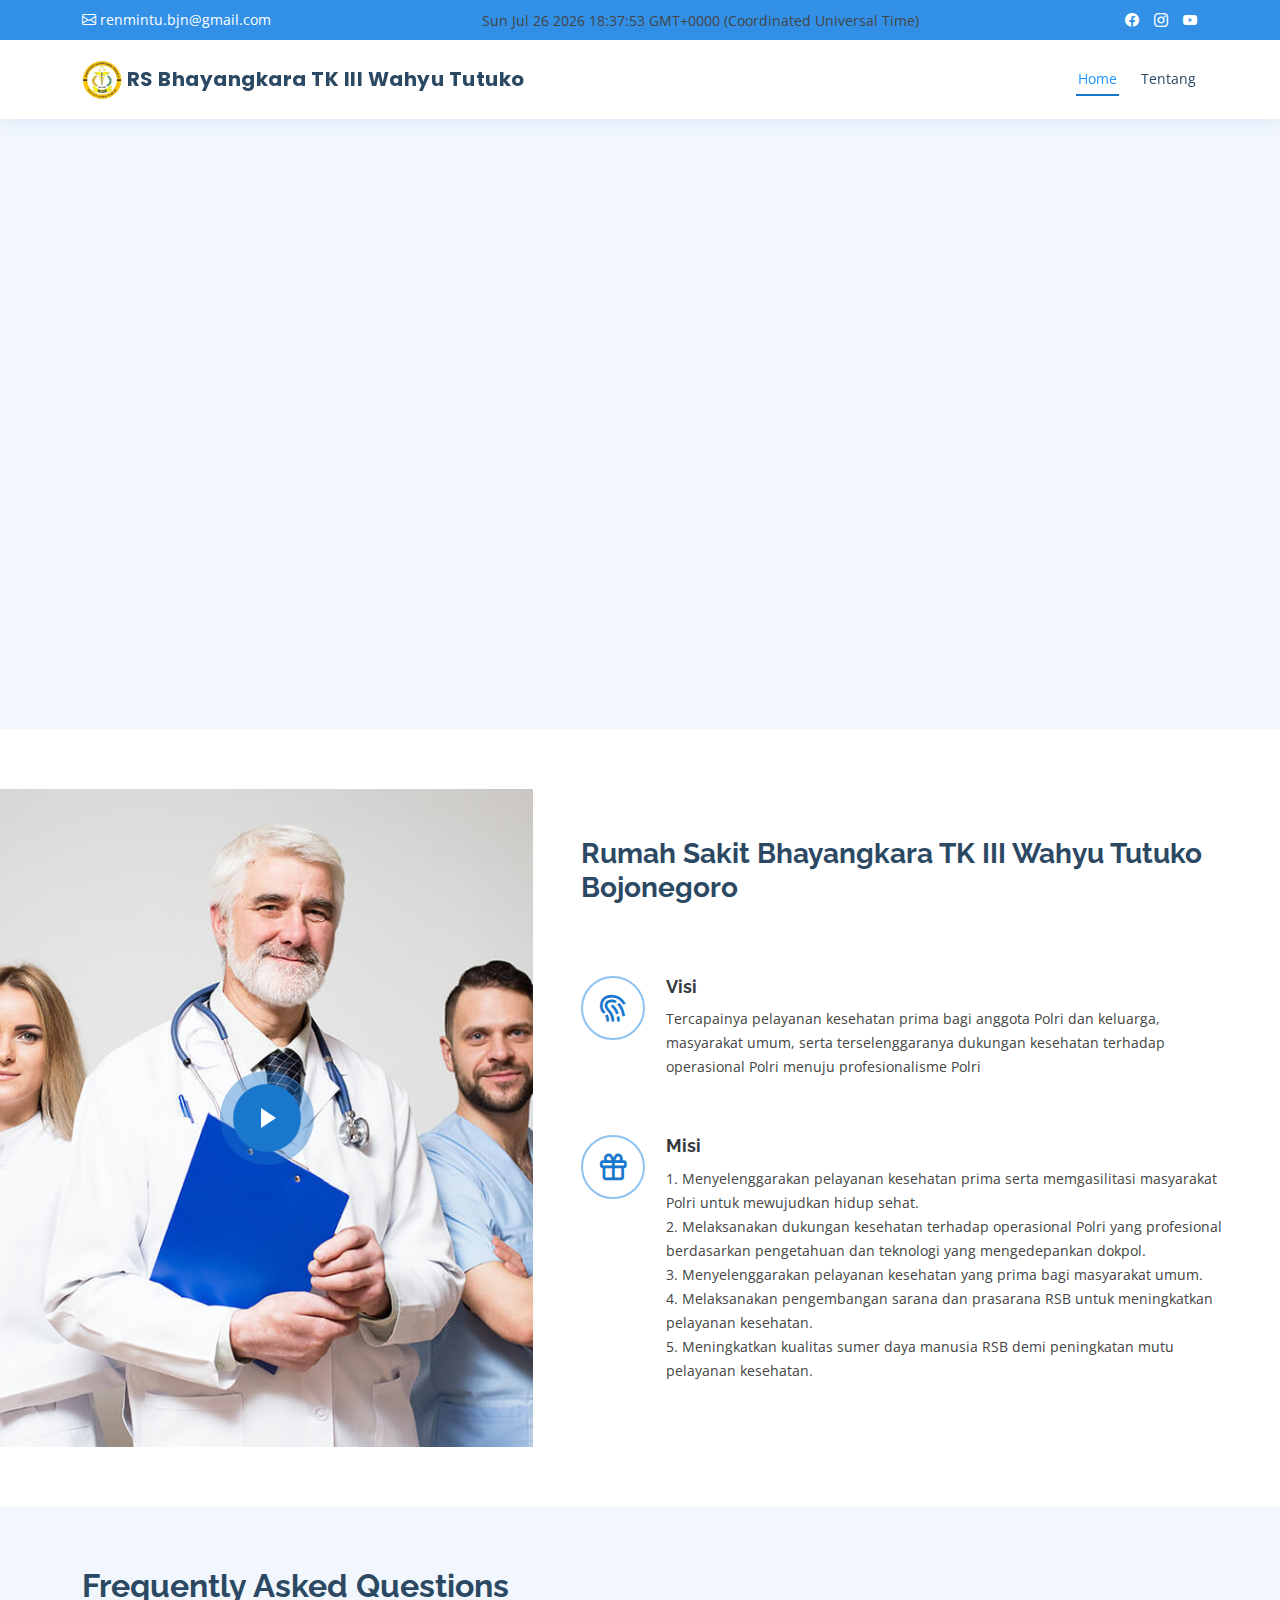
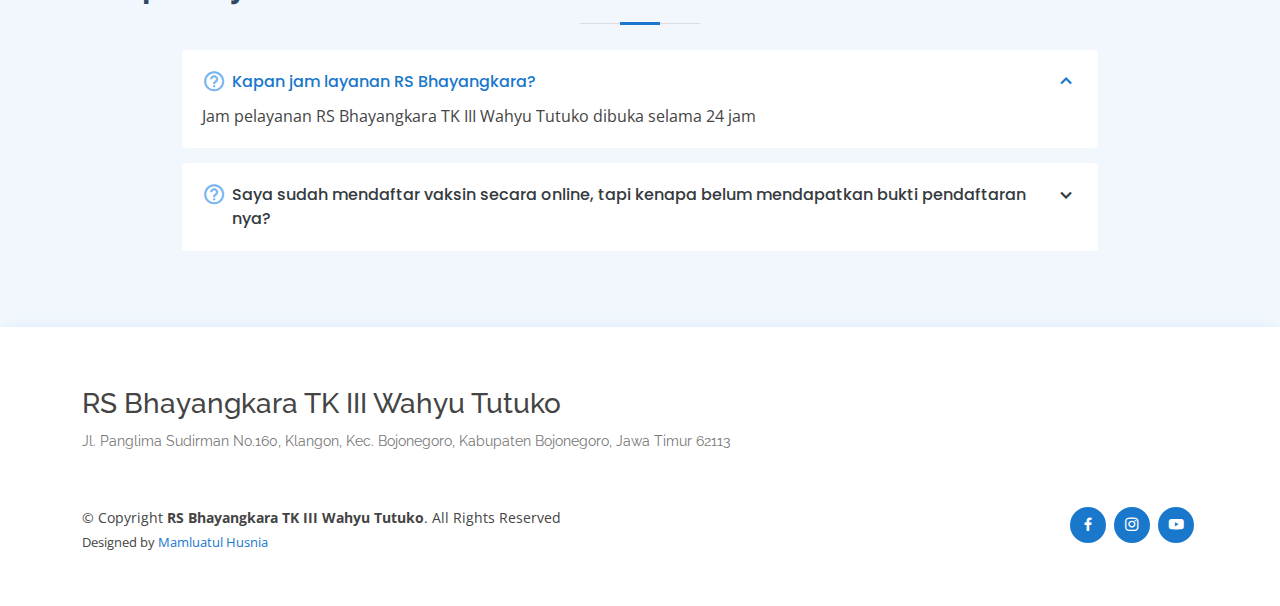
<file: index.html>
<!DOCTYPE html>
<html lang="en">

<head>
  <meta charset="utf-8">
  <meta content="width=device-width, initial-scale=1.0" name="viewport">

  <title>RS Bhayangkara TK III Wahyu Tutuko</title>
  <meta content="" name="description">
  <meta content="" name="keywords">

  <!-- Favicons -->
  <link href="assets/img/LOGO RSBWT 1.png" rel="icon">
  <link href="assets/img/logo.png" rel="apple-touch-icon">

  <!-- Google Fonts -->
  <link href="https://fonts.googleapis.com/css?family=Open+Sans:300,300i,400,400i,600,600i,700,700i|Raleway:300,300i,400,400i,500,500i,600,600i,700,700i|Poppins:300,300i,400,400i,500,500i,600,600i,700,700i" rel="stylesheet">

  <!-- Vendor CSS Files -->
  <link href="assets/vendor/animate.css/animate.min.css" rel="stylesheet">
  <link href="assets/vendor/bootstrap/css/bootstrap.min.css" rel="stylesheet">
  <link href="assets/vendor/bootstrap-icons/bootstrap-icons.css" rel="stylesheet">
  <link href="assets/vendor/boxicons/css/boxicons.min.css" rel="stylesheet">
  <link href="assets/vendor/fontawesome-free/css/all.min.css" rel="stylesheet">
  <link href="assets/vendor/glightbox/css/glightbox.min.css" rel="stylesheet">
  <link href="assets/vendor/remixicon/remixicon.css" rel="stylesheet">
  <link href="assets/vendor/swiper/swiper-bundle.min.css" rel="stylesheet">

  <!-- Template Main CSS File -->
  <link href="assets/css/style.css" rel="stylesheet">

  <!-- =======================================================
  * Template Name: RSBWT - v4.3.0
  * Template URL: https://bootstrapmade.com/medilab-free-medical-bootstrap-theme/
  * Author: BootstrapMade.com
  * License: https://bootstrapmade.com/license/
  ======================================================== -->
</head>

<body>

  <!-- ======= Top Bar ======= -->
  <div id="topbar" class="d-flex align-items-center fixed-top">
    <div class="container d-flex justify-content-between">
      <div class="contact-info d-flex align-items-center">
        <i class="bi bi-envelope"></i> <a href="mailto:contact@example.com">renmintu.bjn@gmail.com</a>
        <i class="bi bi-meet"></i> 
		
      </div>
	   <div id="hasil"></div>
		<script>
			var waktu = new Date(); 
			document.getElementById("hasil").innerHTML = waktu;
		</script>
      <div class="d-none d-lg-flex social-links align-items-center">
        
        <a href="https://www.facebook.com/RS-Bhayangkara-wahyu-tutuko-bojonegoro-134712676701221/" class="facebook"><i class="bi bi-facebook"></i></a>
        <a href="https://www.instagram.com/rs.wahyu.tutuko.bjn/" class="instagram"><i class="bi bi-instagram"></i></a>
		<a href="https://www.youtube.com/channel/UCM9WZaAFQq9UI5VW8E8d0-Q" class="youtube"><i class="bi bi-youtube"></i></a>
        
      </div>
    </div>
  </div>

  <!-- ======= Header ======= -->
  <header id="header" class="fixed-top">
    <div class="container d-flex align-items-center">
      <h1 class="logo me-auto">
	  <a href="index.html" class="logo me-auto"><img src="assets/img/logo.png" alt="" class="img-fluid"></a>
	  <a href="index.html"> RS Bhayangkara TK III Wahyu Tutuko</a></h1>
	  
      <!-- Uncomment below if you prefer to use an image logo -->
      

      <nav id="navbar" class="navbar order-last order-lg-0">
        <ul>
          <li><a class="nav-link scrollto active" href="#hero">Home</a></li>
          <li><a class="nav-link scrollto" href="#about">Tentang</a></li>
          
          
        </ul>
        <i class="bi bi-list mobile-nav-toggle"></i>
      </nav><!-- .navbar -->

     

    </div>
  </header><!-- End Header -->

 

    
<!-- ======= Appointment Section ======= -->
<section id="appointment" class="appointment section-bg">
    <div class="container">

        <div class="section-title">
            <h2>PENDAFTARAN VAKSIN</h2>
           <iframe src="https://docs.google.com/forms/d/e/1FAIpQLSfDE_rC1CATGKq_4Edwwv0EHNsM5DgaduZ6dp2ZUhxkLP7fkw/viewform?embedded=true" width="350" height="520" frameborder="0" marginheight="0" marginwidth="0">Loading…</iframe>
        </div>
        

        
          
    </div>
</section><!-- End Appointment Section -->

    <!-- ======= About Section ======= -->
    <section id="about" class="about">
      <div class="container-fluid">

        <div class="row">
          <div class="col-xl-5 col-lg-6 video-box d-flex justify-content-center align-items-stretch position-relative">
            <a href="https://www.youtube.com/watch?v=DsOXvNqg05s" class="glightbox play-btn mb-4"></a>
          </div>

          <div class="col-xl-7 col-lg-6 icon-boxes d-flex flex-column align-items-stretch justify-content-center py-5 px-lg-5">
            <h3>Rumah Sakit Bhayangkara TK III Wahyu Tutuko Bojonegoro</h3>
            <p></p>

            <div class="icon-box">
              <div class="icon"><i class="bx bx-fingerprint"></i></div>
              <h4 class="title"><a href="">Visi</a></h4>
              <p class="description">Tercapainya pelayanan kesehatan prima bagi anggota Polri dan keluarga, masyarakat umum, serta terselenggaranya dukungan kesehatan terhadap operasional Polri menuju profesionalisme Polri</p>
            </div>

            <div class="icon-box">
              <div class="icon"><i class="bx bx-gift"></i></div>
              <h4 class="title"><a href="">Misi</a></h4>
              <p class="description"> 1. Menyelenggarakan pelayanan kesehatan prima serta memgasilitasi masyarakat Polri untuk mewujudkan hidup sehat. <br>
			  2. Melaksanakan dukungan kesehatan terhadap operasional Polri yang profesional berdasarkan pengetahuan dan teknologi yang mengedepankan dokpol. <br>
			  3. Menyelenggarakan pelayanan kesehatan yang prima bagi masyarakat umum. <br>
			  4. Melaksanakan pengembangan sarana dan prasarana RSB untuk meningkatkan pelayanan kesehatan. <br>
			  5. Meningkatkan kualitas sumer daya manusia RSB demi peningkatan mutu pelayanan kesehatan.</p>
            </div>

           <!-- <div class="icon-box">
              <div class="icon"><i class="bx bx-atom"></i></div>
              <h4 class="title"><a href="">Dine Pad</a></h4>
              <p class="description">Explicabo est voluptatum asperiores consequatur magnam. Et veritatis odit. Sunt aut deserunt minus aut eligendi omnis</p>
            </div>-->

          </div>
        </div>

      </div>
    </section><!-- End About Section -->

 
    <!-- ======= Frequently Asked Questions Section ======= -->
    <section id="faq" class="faq section-bg">
      <div class="container">

        <div class="section-title">
          <h2>Frequently Asked Questions</h2>
          <p> </p>
        </div>

        <div class="faq-list">
          <ul>
            <li data-aos="fade-up">
              <i class="bx bx-help-circle icon-help"></i> <a data-bs-toggle="collapse" class="collapse" data-bs-target="#faq-list-1">Kapan jam layanan RS Bhayangkara? <i class="bx bx-chevron-down icon-show"></i><i class="bx bx-chevron-up icon-close"></i></a>
              <div id="faq-list-1" class="collapse show" data-bs-parent=".faq-list">
                <p>
                  Jam pelayanan RS Bhayangkara TK III Wahyu Tutuko dibuka selama 24 jam
                </p>
              </div>
            </li>

           
            </li>
			<li data-aos="fade-up" data-aos-delay="100">
              <i class="bx bx-help-circle icon-help"></i> <a data-bs-toggle="collapse" data-bs-target="#faq-list-2" class="collapsed">Saya sudah mendaftar vaksin secara online, tapi kenapa belum mendapatkan bukti pendaftaran nya?<i class="bx bx-chevron-down icon-show"></i><i class="bx bx-chevron-up icon-close"></i></a>
              <div id="faq-list-2" class="collapse" data-bs-parent=".faq-list">
                <p>
                  Untuk Bukti Pendaftaran akan di kirimkan dalam 1x24 jam, jadi harap bersabar :)
                </p>
              </div>
            </li>


      </div>
    </section><!-- End Contact Section -->

  </main><!-- End #main -->

  <!-- ======= Footer ======= -->
  <footer id="footer">

    <div class="footer-top">
      <div class="container">
        <div class="row">

          <div class="col-lg-8 col-md-6 footer-contact">
            <h3>RS Bhayangkara TK III Wahyu Tutuko</h3>
            <p>
              Jl. Panglima Sudirman No.160, Klangon, Kec. Bojonegoro, Kabupaten Bojonegoro, Jawa Timur 62113 <br>
             
              
             <!-- <strong>Email:</strong> renmintu.bjn@gmail.com<br>-->
            </p>
          </div>
<!--
          <div class="col-lg-2 col-md-6 footer-links">
            <h4>Useful Links</h4>
            <ul>
              <li><i class="bx bx-chevron-right"></i> <a href="#">Home</a></li>
              <li><i class="bx bx-chevron-right"></i> <a href="#">About us</a></li>
              <li><i class="bx bx-chevron-right"></i> <a href="#">Services</a></li>
              <li><i class="bx bx-chevron-right"></i> <a href="#">Terms of service</a></li>
              <li><i class="bx bx-chevron-right"></i> <a href="#">Privacy policy</a></li>
            </ul>
          </div>

          <div class="col-lg-3 col-md-6 footer-links">
            <h4>Our Services</h4>
            <ul>
              <li><i class="bx bx-chevron-right"></i> <a href="#">Web Design</a></li>
              <li><i class="bx bx-chevron-right"></i> <a href="#">Web Development</a></li>
              <li><i class="bx bx-chevron-right"></i> <a href="#">Product Management</a></li>
              <li><i class="bx bx-chevron-right"></i> <a href="#">Marketing</a></li>
              <li><i class="bx bx-chevron-right"></i> <a href="#">Graphic Design</a></li>
            </ul>
          </div>

          <div class="col-lg-4 col-md-6 footer-newsletter">
            <h4>Join Our Newsletter</h4>
            <p>Tamen quem nulla quae legam multos aute sint culpa legam noster magna</p>
            <form action="" method="post">
              <input type="email" name="email"><input type="submit" value="Subscribe">
            </form>
          </div>

        </div>-->
      </div>
    </div>

    <div class="container d-md-flex py-4">

      <div class="me-md-auto text-center text-md-start">
        <div class="copyright">
          &copy; Copyright <strong><span>RS Bhayangkara TK III Wahyu Tutuko</span></strong>. All Rights Reserved
        </div>
        <div class="credits">
          <!-- All the links in the footer should remain intact. -->
          <!-- You can delete the links only if you purchased the pro version. -->
          <!-- Licensing information: https://bootstrapmade.com/license/ -->
          <!-- Purchase the pro version with working PHP/AJAX contact form: https://bootstrapmade.com/medilab-free-medical-bootstrap-theme/ -->
          Designed by <a href="https://bootstrapmade.com/">Mamluatul Husnia</a>
        </div>
      </div>
      <div class="social-links text-center text-md-right pt-3 pt-md-0">
     
        
    
		<a href="https://www.facebook.com/RS-Bhayangkara-wahyu-tutuko-bojonegoro-134712676701221/" class="facebook"><i class="bx bxl-facebook"></i></a>
        <a href="https://www.instagram.com/rs.wahyu.tutuko.bjn/" class="instagram"><i class="bx bxl-instagram"></i></a>
		<a href="https://www.youtube.com/channel/UCM9WZaAFQq9UI5VW8E8d0-Q" class="youtube"><i class="bx bxl-youtube"></i></a>
      </div>
    </div>
  </footer><!-- End Footer -->

  <div id="preloader"></div>
  <a href="#" class="back-to-top d-flex align-items-center justify-content-center"><i class="bi bi-arrow-up-short"></i></a>

  <!-- Vendor JS Files -->
  <script src="assets/vendor/bootstrap/js/bootstrap.bundle.min.js"></script>
  <script src="assets/vendor/glightbox/js/glightbox.min.js"></script>
  <script src="assets/vendor/php-email-form/validate.js"></script>
  <script src="assets/vendor/purecounter/purecounter.js"></script>
  <script src="assets/vendor/swiper/swiper-bundle.min.js"></script>

  <!-- Template Main JS File -->
  <script src="assets/js/main.js"></script>
   

</body>

</html>
</file>
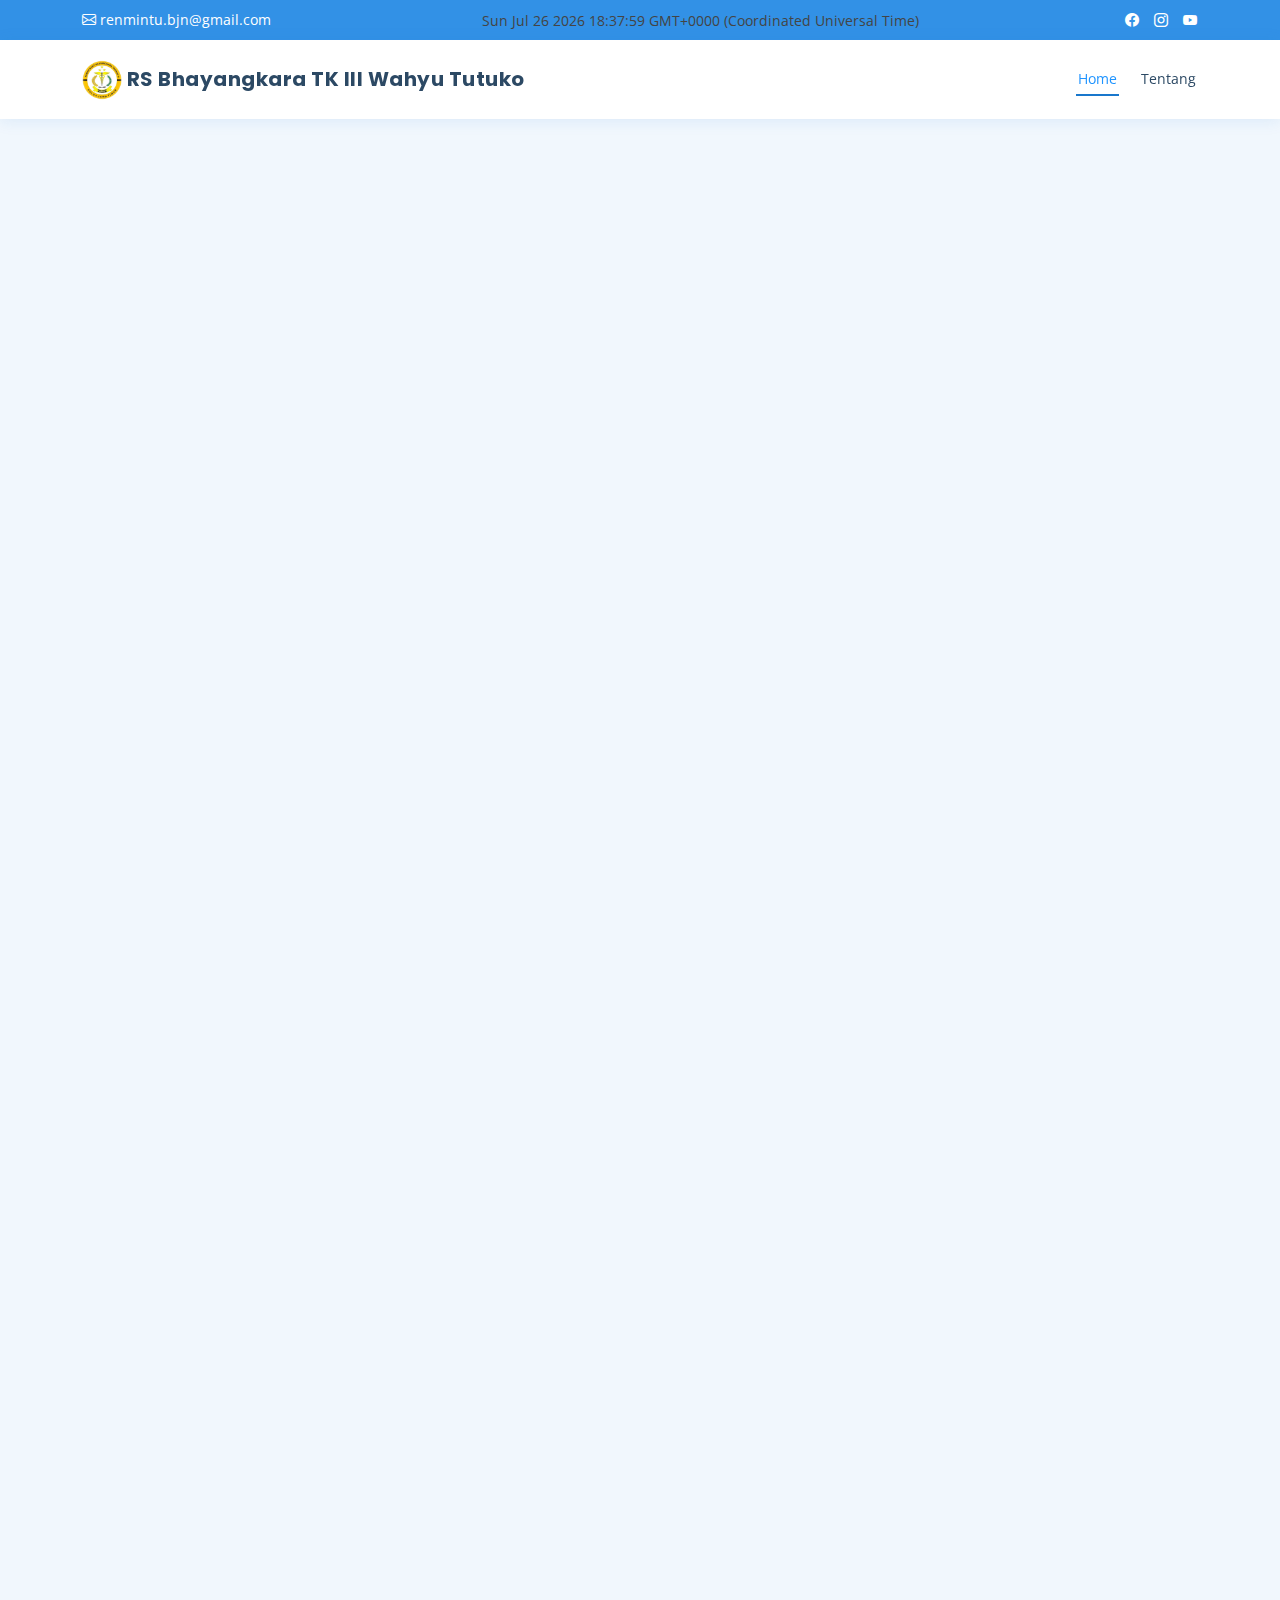
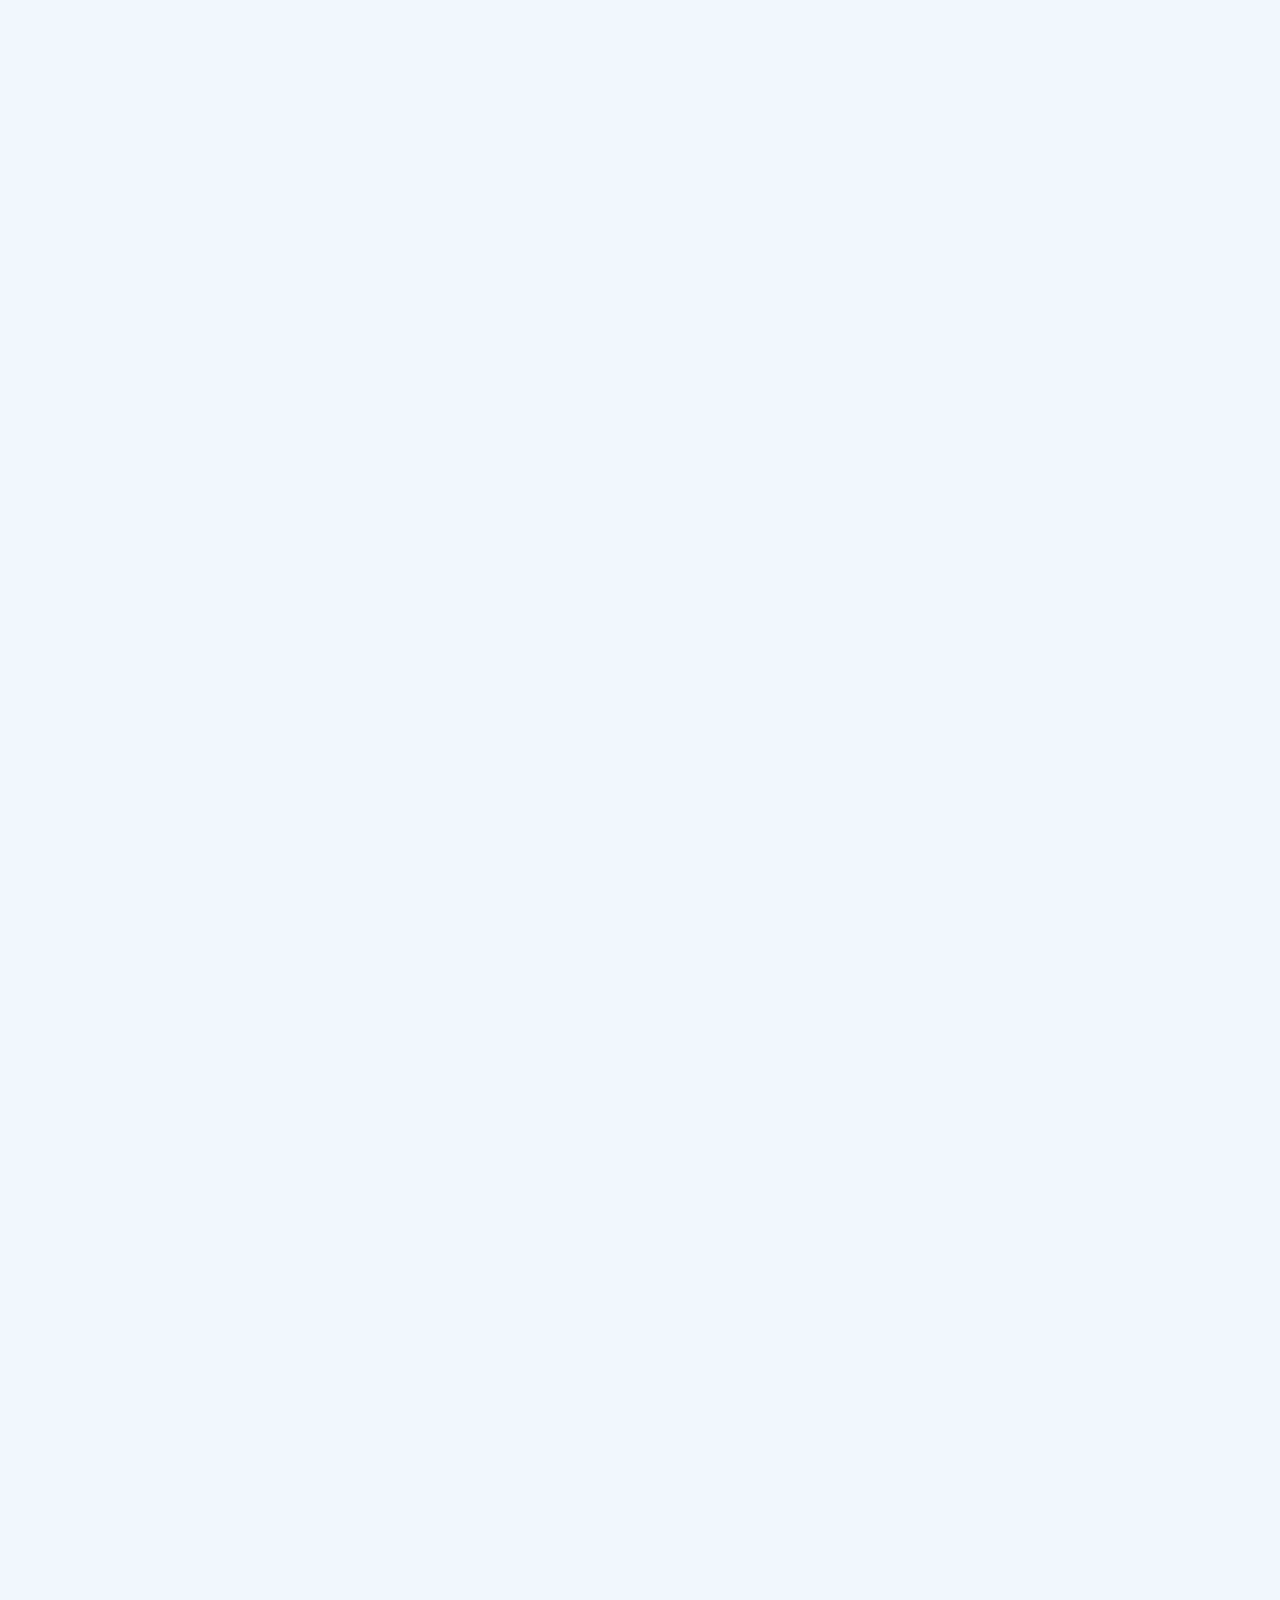
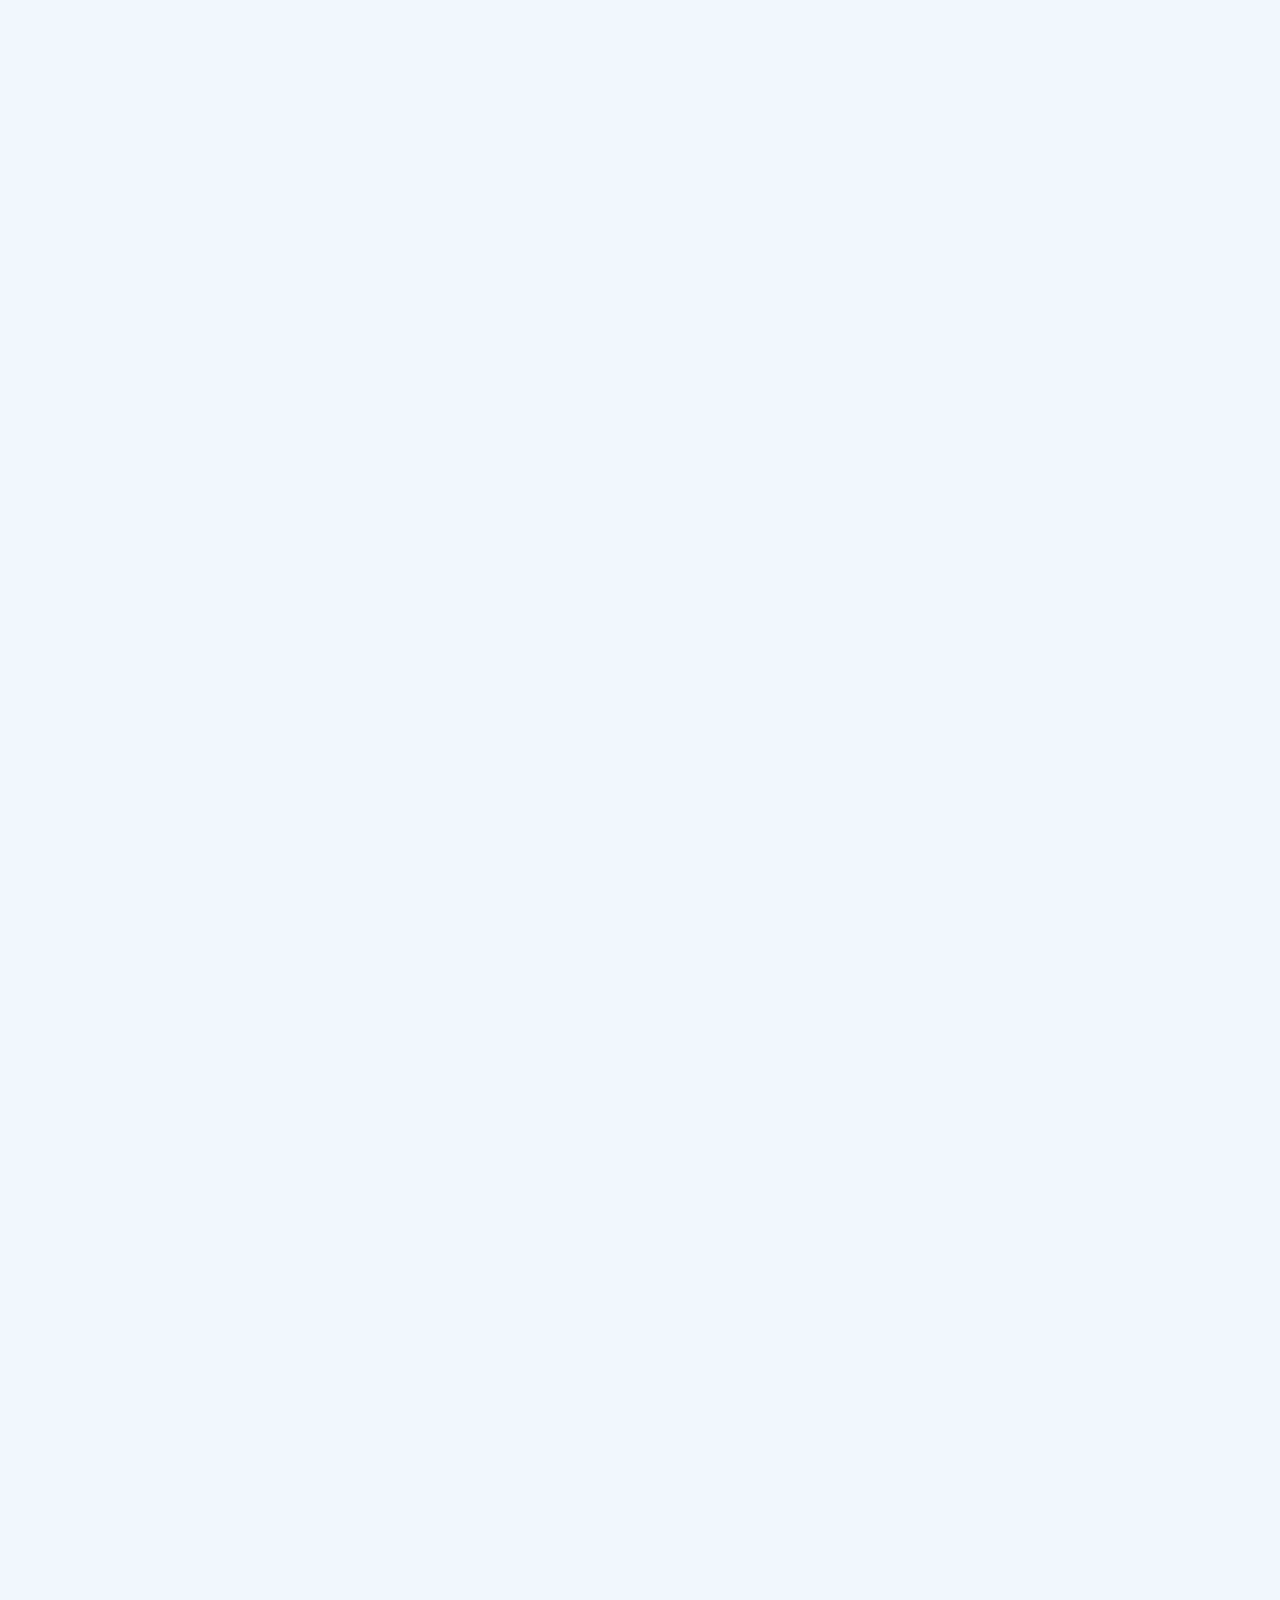
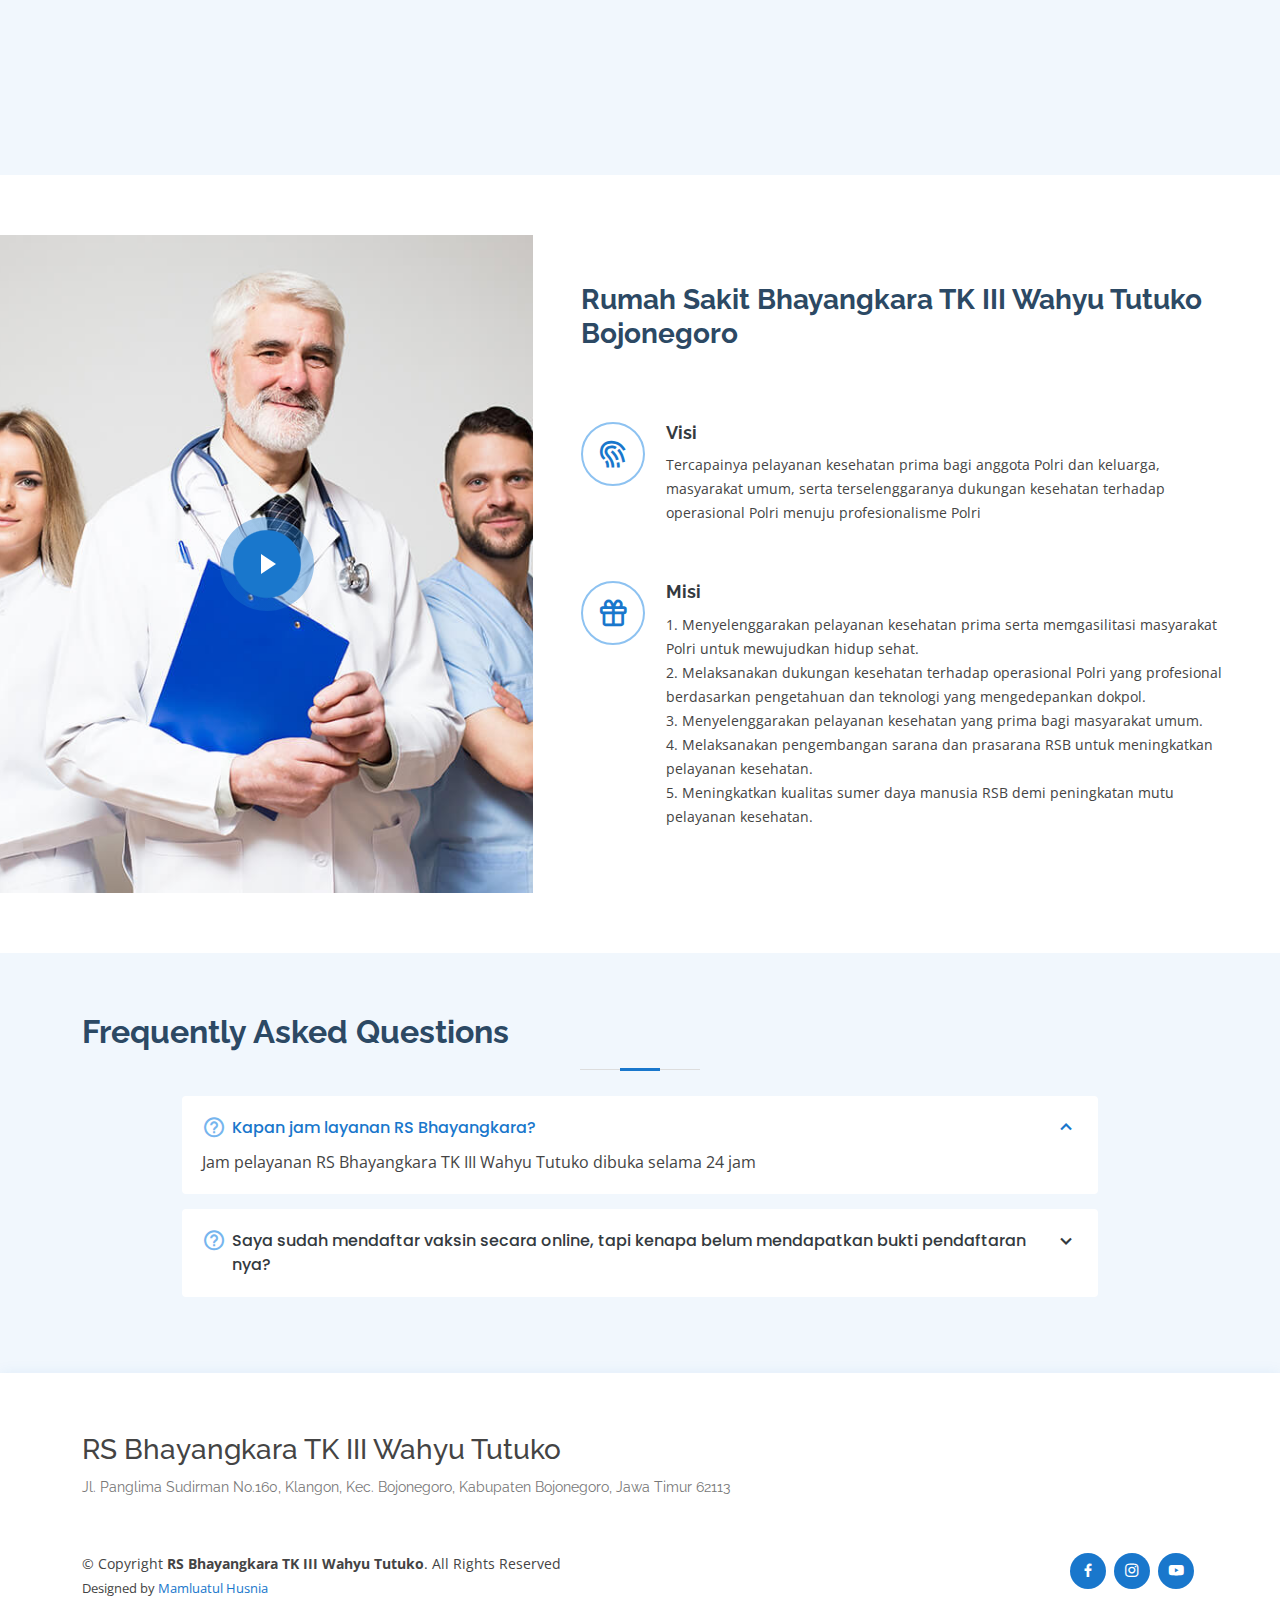
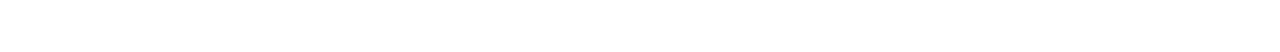
<file: index2.html>
<!DOCTYPE html>
<html lang="en">

<head>
  <meta charset="utf-8">
  <meta content="width=device-width, initial-scale=1.0" name="viewport">

  <title>RS Bhayangkara TK III Wahyu Tutuko</title>
  <meta content="" name="description">
  <meta content="" name="keywords">

  <!-- Favicons -->
  <link href="assets/img/LOGO RSBWT 1.png" rel="icon">
  <link href="assets/img/logo.png" rel="apple-touch-icon">

  <!-- Google Fonts -->
  <link href="https://fonts.googleapis.com/css?family=Open+Sans:300,300i,400,400i,600,600i,700,700i|Raleway:300,300i,400,400i,500,500i,600,600i,700,700i|Poppins:300,300i,400,400i,500,500i,600,600i,700,700i" rel="stylesheet">

  <!-- Vendor CSS Files -->
  <link href="assets/vendor/animate.css/animate.min.css" rel="stylesheet">
  <link href="assets/vendor/bootstrap/css/bootstrap.min.css" rel="stylesheet">
  <link href="assets/vendor/bootstrap-icons/bootstrap-icons.css" rel="stylesheet">
  <link href="assets/vendor/boxicons/css/boxicons.min.css" rel="stylesheet">
  <link href="assets/vendor/fontawesome-free/css/all.min.css" rel="stylesheet">
  <link href="assets/vendor/glightbox/css/glightbox.min.css" rel="stylesheet">
  <link href="assets/vendor/remixicon/remixicon.css" rel="stylesheet">
  <link href="assets/vendor/swiper/swiper-bundle.min.css" rel="stylesheet">

  <!-- Template Main CSS File -->
  <link href="assets/css/style.css" rel="stylesheet">

  <!-- =======================================================
  * Template Name: Medilab - v4.3.0
  * Template URL: https://bootstrapmade.com/medilab-free-medical-bootstrap-theme/
  * Author: BootstrapMade.com
  * License: https://bootstrapmade.com/license/
  ======================================================== -->
</head>

<body>

  <!-- ======= Top Bar ======= -->
  <div id="topbar" class="d-flex align-items-center fixed-top">
    <div class="container d-flex justify-content-between">
      <div class="contact-info d-flex align-items-center">
        <i class="bi bi-envelope"></i> <a href="mailto:contact@example.com">renmintu.bjn@gmail.com</a>
        <i class="bi bi-meet"></i> 
		
      </div>
	   <div id="hasil"></div>
		<script>
			var waktu = new Date(); 
			document.getElementById("hasil").innerHTML = waktu;
		</script>
      <div class="d-none d-lg-flex social-links align-items-center">
        
        <a href="https://www.facebook.com/RS-Bhayangkara-wahyu-tutuko-bojonegoro-134712676701221/" class="facebook"><i class="bi bi-facebook"></i></a>
        <a href="https://www.instagram.com/rs.wahyu.tutuko.bjn/" class="instagram"><i class="bi bi-instagram"></i></a>
		<a href="https://www.youtube.com/channel/UCM9WZaAFQq9UI5VW8E8d0-Q" class="youtube"><i class="bi bi-youtube"></i></a>
        
      </div>
    </div>
  </div>

  <!-- ======= Header ======= -->
  <header id="header" class="fixed-top">
    <div class="container d-flex align-items-center">
      <h1 class="logo me-auto">
	  <a href="index.html" class="logo me-auto"><img src="assets/img/logo.png" alt="" class="img-fluid"></a>
	  <a href="index.html"> RS Bhayangkara TK III Wahyu Tutuko</a></h1>
	  
      <!-- Uncomment below if you prefer to use an image logo -->
      

      <nav id="navbar" class="navbar order-last order-lg-0">
        <ul>
          <li><a class="nav-link scrollto active" href="#hero">Home</a></li>
          <li><a class="nav-link scrollto" href="#about">Tentang</a></li>
          
          
        </ul>
        <i class="bi bi-list mobile-nav-toggle"></i>
      </nav><!-- .navbar -->

     

    </div>
  </header><!-- End Header -->

  

    
<!-- ======= Appointment Section ======= -->
<section id="appointment" class="appointment section-bg">
    <div class="container">

        <div class="section-title">
            <h2>PENDAFTARAN VAKSIN</h2>
           
        </div>
        

        <iframe
           <iframe src="https://docs.google.com/forms/d/e/1FAIpQLSfDE_rC1CATGKq_4Edwwv0EHNsM5DgaduZ6dp2ZUhxkLP7fkw/viewform?embedded=true" width="640" height="4766" frameborder="0" marginheight="0" marginwidth="0">Loading…</iframe>
    </div>
</section><!-- End Appointment Section -->

    <!-- ======= About Section ======= -->
    <section id="about" class="about">
      <div class="container-fluid">

        <div class="row">
          <div class="col-xl-5 col-lg-6 video-box d-flex justify-content-center align-items-stretch position-relative">
            <a href="https://www.youtube.com/watch?v=DsOXvNqg05s" class="glightbox play-btn mb-4"></a>
          </div>

          <div class="col-xl-7 col-lg-6 icon-boxes d-flex flex-column align-items-stretch justify-content-center py-5 px-lg-5">
            <h3>Rumah Sakit Bhayangkara TK III Wahyu Tutuko Bojonegoro</h3>
            <p></p>

            <div class="icon-box">
              <div class="icon"><i class="bx bx-fingerprint"></i></div>
              <h4 class="title"><a href="">Visi</a></h4>
              <p class="description">Tercapainya pelayanan kesehatan prima bagi anggota Polri dan keluarga, masyarakat umum, serta terselenggaranya dukungan kesehatan terhadap operasional Polri menuju profesionalisme Polri</p>
            </div>

            <div class="icon-box">
              <div class="icon"><i class="bx bx-gift"></i></div>
              <h4 class="title"><a href="">Misi</a></h4>
              <p class="description"> 1. Menyelenggarakan pelayanan kesehatan prima serta memgasilitasi masyarakat Polri untuk mewujudkan hidup sehat. <br>
			  2. Melaksanakan dukungan kesehatan terhadap operasional Polri yang profesional berdasarkan pengetahuan dan teknologi yang mengedepankan dokpol. <br>
			  3. Menyelenggarakan pelayanan kesehatan yang prima bagi masyarakat umum. <br>
			  4. Melaksanakan pengembangan sarana dan prasarana RSB untuk meningkatkan pelayanan kesehatan. <br>
			  5. Meningkatkan kualitas sumer daya manusia RSB demi peningkatan mutu pelayanan kesehatan.</p>
            </div>

           <!-- <div class="icon-box">
              <div class="icon"><i class="bx bx-atom"></i></div>
              <h4 class="title"><a href="">Dine Pad</a></h4>
              <p class="description">Explicabo est voluptatum asperiores consequatur magnam. Et veritatis odit. Sunt aut deserunt minus aut eligendi omnis</p>
            </div>-->

          </div>
        </div>

      </div>
    </section><!-- End About Section -->

 
    <!-- ======= Frequently Asked Questions Section ======= -->
    <section id="faq" class="faq section-bg">
      <div class="container">

        <div class="section-title">
          <h2>Frequently Asked Questions</h2>
          <p> </p>
        </div>

        <div class="faq-list">
          <ul>
            <li data-aos="fade-up">
              <i class="bx bx-help-circle icon-help"></i> <a data-bs-toggle="collapse" class="collapse" data-bs-target="#faq-list-1">Kapan jam layanan RS Bhayangkara? <i class="bx bx-chevron-down icon-show"></i><i class="bx bx-chevron-up icon-close"></i></a>
              <div id="faq-list-1" class="collapse show" data-bs-parent=".faq-list">
                <p>
                  Jam pelayanan RS Bhayangkara TK III Wahyu Tutuko dibuka selama 24 jam
                </p>
              </div>
            </li>

           
            </li>
			<li data-aos="fade-up" data-aos-delay="100">
              <i class="bx bx-help-circle icon-help"></i> <a data-bs-toggle="collapse" data-bs-target="#faq-list-2" class="collapsed">Saya sudah mendaftar vaksin secara online, tapi kenapa belum mendapatkan bukti pendaftaran nya?<i class="bx bx-chevron-down icon-show"></i><i class="bx bx-chevron-up icon-close"></i></a>
              <div id="faq-list-2" class="collapse" data-bs-parent=".faq-list">
                <p>
                  Untuk Bukti Pendaftaran akan di kirimkan dalam 1x24 jam, jadi harap bersabar :)
                </p>
              </div>
            </li>


      </div>
    </section><!-- End Contact Section -->

  </main><!-- End #main -->

  <!-- ======= Footer ======= -->
  <footer id="footer">

    <div class="footer-top">
      <div class="container">
        <div class="row">

          <div class="col-lg-8 col-md-6 footer-contact">
            <h3>RS Bhayangkara TK III Wahyu Tutuko</h3>
            <p>
              Jl. Panglima Sudirman No.160, Klangon, Kec. Bojonegoro, Kabupaten Bojonegoro, Jawa Timur 62113 <br>
             
              
             <!-- <strong>Email:</strong> renmintu.bjn@gmail.com<br>-->
            </p>
          </div>
<!--
          <div class="col-lg-2 col-md-6 footer-links">
            <h4>Useful Links</h4>
            <ul>
              <li><i class="bx bx-chevron-right"></i> <a href="#">Home</a></li>
              <li><i class="bx bx-chevron-right"></i> <a href="#">About us</a></li>
              <li><i class="bx bx-chevron-right"></i> <a href="#">Services</a></li>
              <li><i class="bx bx-chevron-right"></i> <a href="#">Terms of service</a></li>
              <li><i class="bx bx-chevron-right"></i> <a href="#">Privacy policy</a></li>
            </ul>
          </div>

          <div class="col-lg-3 col-md-6 footer-links">
            <h4>Our Services</h4>
            <ul>
              <li><i class="bx bx-chevron-right"></i> <a href="#">Web Design</a></li>
              <li><i class="bx bx-chevron-right"></i> <a href="#">Web Development</a></li>
              <li><i class="bx bx-chevron-right"></i> <a href="#">Product Management</a></li>
              <li><i class="bx bx-chevron-right"></i> <a href="#">Marketing</a></li>
              <li><i class="bx bx-chevron-right"></i> <a href="#">Graphic Design</a></li>
            </ul>
          </div>

          <div class="col-lg-4 col-md-6 footer-newsletter">
            <h4>Join Our Newsletter</h4>
            <p>Tamen quem nulla quae legam multos aute sint culpa legam noster magna</p>
            <form action="" method="post">
              <input type="email" name="email"><input type="submit" value="Subscribe">
            </form>
          </div>

        </div>-->
      </div>
    </div>

    <div class="container d-md-flex py-4">

      <div class="me-md-auto text-center text-md-start">
        <div class="copyright">
          &copy; Copyright <strong><span>RS Bhayangkara TK III Wahyu Tutuko</span></strong>. All Rights Reserved
        </div>
        <div class="credits">
          <!-- All the links in the footer should remain intact. -->
          <!-- You can delete the links only if you purchased the pro version. -->
          <!-- Licensing information: https://bootstrapmade.com/license/ -->
          <!-- Purchase the pro version with working PHP/AJAX contact form: https://bootstrapmade.com/medilab-free-medical-bootstrap-theme/ -->
          Designed by <a href="https://bootstrapmade.com/">Mamluatul Husnia</a>
        </div>
      </div>
      <div class="social-links text-center text-md-right pt-3 pt-md-0">
     
        
    
		<a href="https://www.facebook.com/RS-Bhayangkara-wahyu-tutuko-bojonegoro-134712676701221/" class="facebook"><i class="bx bxl-facebook"></i></a>
        <a href="https://www.instagram.com/rs.wahyu.tutuko.bjn/" class="instagram"><i class="bx bxl-instagram"></i></a>
		<a href="https://www.youtube.com/channel/UCM9WZaAFQq9UI5VW8E8d0-Q" class="youtube"><i class="bx bxl-youtube"></i></a>
      </div>
    </div>
  </footer><!-- End Footer -->

  <div id="preloader"></div>
  <a href="#" class="back-to-top d-flex align-items-center justify-content-center"><i class="bi bi-arrow-up-short"></i></a>

  <!-- Vendor JS Files -->
  <script src="assets/vendor/bootstrap/js/bootstrap.bundle.min.js"></script>
  <script src="assets/vendor/glightbox/js/glightbox.min.js"></script>
  <script src="assets/vendor/php-email-form/validate.js"></script>
  <script src="assets/vendor/purecounter/purecounter.js"></script>
  <script src="assets/vendor/swiper/swiper-bundle.min.js"></script>

  <!-- Template Main JS File -->
  <script src="assets/js/main.js"></script>
   

</body>

</html>
</file>
<file: assets/css/style.css>
/**
* Template Name: RSBWT - v4.3.0
* Template URL: https://bootstrapmade.com/medilab-free-medical-bootstrap-theme/
* Author: BootstrapMade.com
* License: https://bootstrapmade.com/license/
*/

/*--------------------------------------------------------------
# General
--------------------------------------------------------------*/
body {
  font-family: "Open Sans", sans-serif;
  color: #444444;
}

a {
  color: #1977cc;
  text-decoration: none;
}

a:hover {
  color: #3291e6;
  text-decoration: none;
}

h1, h2, h3, h4, h5, h6 {
  font-family: "Raleway", sans-serif;
}

/*--------------------------------------------------------------
# Preloader
--------------------------------------------------------------*/
#preloader {
  position: fixed;
  top: 0;
  left: 0;
  right: 0;
  bottom: 0;
  z-index: 9999;
  overflow: hidden;
  background: #fff;
}

#preloader:before {
  content: "";
  position: fixed;
  top: calc(50% - 30px);
  left: calc(50% - 30px);
  border: 6px solid #1977cc;
  border-top-color: #d1e6f9;
  border-radius: 50%;
  width: 60px;
  height: 60px;
  -webkit-animation: animate-preloader 1s linear infinite;
  animation: animate-preloader 1s linear infinite;
}

@-webkit-keyframes animate-preloader {
  0% {
    transform: rotate(0deg);
  }
  100% {
    transform: rotate(360deg);
  }
}

@keyframes animate-preloader {
  0% {
    transform: rotate(0deg);
  }
  100% {
    transform: rotate(360deg);
  }
}

/*--------------------------------------------------------------
# Back to top button
--------------------------------------------------------------*/
.back-to-top {
  position: fixed;
  visibility: hidden;
  opacity: 0;
  right: 15px;
  bottom: 15px;
  z-index: 996;
  background: #1977cc;
  width: 40px;
  height: 40px;
  border-radius: 4px;
  transition: all 0.4s;
}

.back-to-top i {
  font-size: 28px;
  color: #000;
  line-height: 0;
}

.back-to-top:hover {
  background: #298ce5;
  color: #000;
}

.back-to-top.active {
  visibility: visible;
  opacity: 1;
}

.datepicker-dropdown {
  padding: 20px !important;
}

/*--------------------------------------------------------------
# Top Bar
--------------------------------------------------------------*/
#topbar {
  background: #3291e6;
  height: 40px;
  font-size: 14px;
  transition: all 0.5s;
  z-index: 996;
}

#topbar.topbar-scrolled {
  top: -40px;
}

#topbar .contact-info a {
  line-height: 1;
  color: #fff;
  transition: 0.3s;
}

#topbar .contact-info a:hover {
  color: #000;
}

#topbar .contact-info i {
  color: #fff;
  padding-right: 4px;
  margin-left: 15px;
  line-height: 0;
}

#topbar .contact-info i:first-child {
  margin-left: 0;
}

#topbar .social-links a {
  color: #fff;
  padding-left: 15px;
  display: inline-block;
  line-height: 1px;
  transition: 0.3s;
}

#topbar .social-links a:hover {
  color: #000;
}

#topbar .social-links a:first-child {
  border-left: 0;
}

/*--------------------------------------------------------------
# Header
--------------------------------------------------------------*/
#header {
  background: #fff;
  transition: all 0.5s;
  z-index: 997;
  padding: 15px 0;
  top: 40px;
  box-shadow: 0px 2px 15px rgba(25, 119, 204, 0.1);
}

#header.header-scrolled {
  top: 0;
}

#header .logo {
  font-size: 20px;
  margin: 0;
  padding: 0;
  line-height: 1;
  font-weight: 700;
  letter-spacing: 0.5px;
  font-family: "Poppins", sans-serif;
}

#header .logo a {
  color: #2c4964;
}

#header .logo img {
  max-height: 40px;
}

/**
* Appointment Button *
*/
.appointment-btn {
  margin-left: 25px;
  background: #1977cc;
  color: #fff;
  border-radius: 50px;
  padding: 8px 25px;
  white-space: nowrap;
  transition: 0.3s;
  font-size: 14px;
  display: inline-block;
}

.appointment-btn:hover {
  background: #06335c;
  color: #2c4964;
}

@media (max-width: 768px) {
  .appointment-btn {
    margin: 0 15px 0 0;
    padding: 6px 18px;
  }
}

/*--------------------------------------------------------------
# Navigation Menu
--------------------------------------------------------------*/
/**
* Desktop Navigation 
*/
.navbar {
  padding: 0;
}

.navbar ul {
  margin: 0;
  padding: 0;
  display: flex;
  list-style: none;
  align-items: center;
}

.navbar li {
  position: relative;
}

.navbar > ul > li {
  position: relative;
  white-space: nowrap;
  padding: 8px 0 8px 20px;
}

.navbar a, .navbar a:focus {
  display: flex;
  align-items: center;
  justify-content: space-between;
  font-size: 14px;
  color: #2c4964;
  white-space: nowrap;
  transition: 0.3s;
  border-bottom: 2px solid #fff;
  padding: 5px 2px;
}

.navbar a i, .navbar a:focus i {
  font-size: 12px;
  line-height: 0;
  margin-left: 5px;
}

.navbar a:hover, .navbar .active, .navbar .active:focus, .navbar li:hover > a {
  color: #1f94ff;
  border-color: #1977cc;
}

.navbar .dropdown ul {
  display: block;
  position: absolute;
  left: 20px;
  top: calc(100% + 30px);
  margin: 0;
  padding: 10px 0;
  z-index: 99;
  opacity: 0;
  visibility: hidden;
  background: #fff;
  box-shadow: 0px 0px 30px rgba(127, 137, 161, 0.25);
  transition: 0.3s;
}

.navbar .dropdown ul li {
  min-width: 200px;
}

.navbar .dropdown ul a {
  padding: 10px 20px;
  font-size: 14px;
  font-weight: 500;
  text-transform: none;
  color: #082744;
  border: none;
}

.navbar .dropdown ul a i {
  font-size: 12px;
}

.navbar .dropdown ul a:hover, .navbar .dropdown ul .active:hover, .navbar .dropdown ul li:hover > a {
  color: #1977cc;
}

.navbar .dropdown:hover > ul {
  opacity: 1;
  top: 100%;
  visibility: visible;
}

.navbar .dropdown .dropdown ul {
  top: 0;
  left: calc(100% - 30px);
  visibility: hidden;
}

.navbar .dropdown .dropdown:hover > ul {
  opacity: 1;
  top: 0;
  left: 100%;
  visibility: visible;
}

@media (max-width: 1366px) {
  .navbar .dropdown .dropdown ul {
    left: -90%;
  }
  .navbar .dropdown .dropdown:hover > ul {
    left: -100%;
  }
}

/**
* Mobile Navigation 
*/
.mobile-nav-toggle {
  color: #2c4964;
  font-size: 28px;
  cursor: pointer;
  display: none;
  line-height: 0;
  transition: 0.5s;
}

.mobile-nav-toggle.bi-x {
  color: #fff;
}

@media (max-width: 991px) {
  .mobile-nav-toggle {
    display: block;
  }
  .navbar ul {
    display: none;
  }
}

.navbar-mobile {
  position: fixed;
  overflow: hidden;
  top: 0;
  right: 0;
  left: 0;
  bottom: 0;
  background: rgba(28, 47, 65, 0.9);
  transition: 0.3s;
  z-index: 999;
}

.navbar-mobile .mobile-nav-toggle {
  position: absolute;
  top: 15px;
  right: 15px;
}

.navbar-mobile ul {
  display: block;
  position: absolute;
  top: 55px;
  right: 15px;
  bottom: 15px;
  left: 15px;
  padding: 10px 0;
  background-color: #fff;
  overflow-y: auto;
  transition: 0.3s;
}

.navbar-mobile > ul > li {
  padding: 0;
}

.navbar-mobile a {
  padding: 10px 20px;
  font-size: 15px;
  color: #2c4964;
  border: none;
}

.navbar-mobile a:hover, .navbar-mobile .active, .navbar-mobile li:hover > a {
  color: #1977cc;
}

.navbar-mobile .getstarted {
  margin: 15px;
}

.navbar-mobile .dropdown ul {
  position: static;
  display: none;
  margin: 10px 20px;
  padding: 10px 0;
  z-index: 99;
  opacity: 1;
  visibility: visible;
  background: #fff;
  box-shadow: 0px 0px 30px rgba(127, 137, 161, 0.25);
}

.navbar-mobile .dropdown ul li {
  min-width: 200px;
}

.navbar-mobile .dropdown ul a {
  padding: 10px 20px;
}

.navbar-mobile .dropdown ul a i {
  font-size: 12px;
}

.navbar-mobile .dropdown ul a:hover, .navbar-mobile .dropdown ul .active:hover, .navbar-mobile .dropdown ul li:hover > a {
  color: #1977cc;
}

.navbar-mobile .dropdown > .dropdown-active {
  display: block;
}

/*--------------------------------------------------------------
# Hero Section
--------------------------------------------------------------*/
#hero {
  width: 100%;
  height: 90vh;
  background: url("../img/hero-bg.jpg") top center;
  background-size: cover;
  margin-bottom: -200px;
}

#hero .container {
  position: relative;
}

#hero h1 {
  margin: 0;
  font-size: 48px;
  font-weight: 700;
  line-height: 56px;
  text-transform: uppercase;
  color: #fff;
}

#hero h2 {
  color: #fff;
  margin: 10px 0 0 0;
  font-size: 24px;
}

#hero .btn-get-started {
  font-family: "Raleway", sans-serif;
  text-transform: uppercase;
  font-weight: 500;
  font-size: 14px;
  letter-spacing: 1px;
  display: inline-block;
  padding: 12px 35px;
  margin-top: 30px;
  border-radius: 50px;
  transition: 0.5s;
  color: #fff;
  background: #1977cc;
}

#hero .btn-get-started:hover {
  background: #3291e6;
}

@media (min-width: 1024px) {
  #hero {
    background-attachment: fixed;
  }
}

@media (max-width: 992px) {
  #hero {
    margin-bottom: 0;
    height: 100vh;
  }
  #hero .container {
    padding-bottom: 33px;
  }
  #hero h1 {
    font-size: 28px;
    line-height: 36px;
  }
  #hero h2 {
    font-size: 18px;
    line-height: 24px;
    margin-bottom: 30px;
  }
}

@media (max-height: 600px) {
  #hero {
    height: 110vh;
  }
}

/*--------------------------------------------------------------
# Sections General
--------------------------------------------------------------*/
section {
  padding: 60px 0;
  overflow: hidden;
}

.section-bg {
  background-color: #f1f7fd;
}

.section-title {
  text-align:left;
  padding-bottom: 5px;
}

.section-title h2 {
  font-size: 32px;
  font-weight: bold;
  margin-bottom: 20px;
  padding-bottom: 20px;
  position: relative;
  color: #2c4964;
}

.section-title h2::before {
  content: '';
  position: absolute;
  display: block;
  width: 120px;
  height: 1px;
  background: #ddd;
  bottom: 1px;
  left: calc(50% - 60px);
}

.section-title h2::after {
  content: '';
  position: absolute;
  display: block;
  width: 40px;
  height: 3px;
  background: #1977cc;
  bottom: 0;
  left: calc(50% - 20px);
}

.section-title p {
  margin-bottom: 0;
}

/*--------------------------------------------------------------
# Breadcrumbs
--------------------------------------------------------------*/
.breadcrumbs {
  padding: 20px 0;
  background-color: #f1f7fd;
  min-height: 40px;
  margin-top: 120px;
}

@media (max-width: 992px) {
  .breadcrumbs {
    margin-top: 63px;
  }
}

.breadcrumbs h2 {
  font-size: 24px;
  font-weight: 300;
  margin: 0;
}

@media (max-width: 992px) {
  .breadcrumbs h2 {
    margin: 0 0 10px 0;
  }
}

.breadcrumbs ol {
  display: flex;
  flex-wrap: wrap;
  list-style: none;
  padding: 0;
  margin: 0;
  font-size: 14px;
}

.breadcrumbs ol li + li {
  padding-left: 10px;
}

.breadcrumbs ol li + li::before {
  display: inline-block;
  padding-right: 10px;
  color: #6c757d;
  content: "/";
}

@media (max-width: 768px) {
  .breadcrumbs .d-flex {
    display: block !important;
  }
  .breadcrumbs ol {
    display: block;
  }
  .breadcrumbs ol li {
    display: inline-block;
  }
}

/*--------------------------------------------------------------
# Why Us
--------------------------------------------------------------*/
.why-us .content {
  padding: 30px;
  background: #1977cc;
  border-radius: 4px;
  color: #fff;
}

.why-us .content h3 {
  font-weight: 700;
  font-size: 34px;
  margin-bottom: 30px;
}

.why-us .content p {
  margin-bottom: 30px;
}

.why-us .content .more-btn {
  display: inline-block;
  background: rgba(255, 255, 255, 0.2);
  padding: 6px 30px 8px 30px;
  color: #fff;
  border-radius: 50px;
  transition: all ease-in-out 0.4s;
}

.why-us .content .more-btn i {
  font-size: 14px;
}

.why-us .content .more-btn:hover {
  color: #1977cc;
  background: #fff;
}

.why-us .icon-boxes .icon-box {
  text-align: center;
  border-radius: 10px;
  background: #f1f7fd;
  box-shadow: 0px 2px 15px rgba(0, 0, 0, 0.1);
  padding: 40px 30px;
  width: 100%;
}

.why-us .icon-boxes .icon-box i {
  font-size: 40px;
  color: #1977cc;
  margin-bottom: 30px;
}

.why-us .icon-boxes .icon-box h4 {
  font-size: 20px;
  font-weight: 700;
  margin: 0 0 30px 0;
}

.why-us .icon-boxes .icon-box p {
  font-size: 15px;
  color: #000;
}

/*--------------------------------------------------------------
# About
--------------------------------------------------------------*/
.about .icon-boxes h4 {
  font-size: 18px;
  color: #4b7dab;
  margin-bottom: 15px;
}

.about .icon-boxes h3 {
  font-size: 28px;
  font-weight: 700;
  color: #2c4964;
  margin-bottom: 15px;
}

.about .icon-box {
  margin-top: 40px;
}

.about .icon-box .icon {
  float: left;
  display: flex;
  align-items: center;
  justify-content: center;
  width: 64px;
  height: 64px;
  border: 2px solid #8dc2f1;
  border-radius: 50px;
  transition: 0.5s;
}

.about .icon-box .icon i {
  color: #1977cc;
  font-size: 32px;
}

.about .icon-box:hover .icon {
  background: #1977cc;
  border-color: #1977cc;
}

.about .icon-box:hover .icon i {
  color: #fff;
}

.about .icon-box .title {
  margin-left: 85px;
  font-weight: 700;
  margin-bottom: 10px;
  font-size: 18px;
}

.about .icon-box .title a {
  color: #343a40;
  transition: 0.3s;
}

.about .icon-box .title a:hover {
  color: #1977cc;
}

.about .icon-box .description {
  margin-left: 85px;
  line-height: 24px;
  font-size: 14px;
}

.about .video-box {
  background: url("../img/about.jpg") center center no-repeat;
  background-size: cover;
  min-height: 500px;
}

.about .play-btn {
  width: 94px;
  height: 94px;
  background: radial-gradient(#1977cc 50%, rgba(25, 119, 204, 0.4) 52%);
  border-radius: 50%;
  display: block;
  position: absolute;
  left: calc(50% - 47px);
  top: calc(50% - 47px);
  overflow: hidden;
}

.about .play-btn::after {
  content: '';
  position: absolute;
  left: 50%;
  top: 50%;
  transform: translateX(-40%) translateY(-50%);
  width: 0;
  height: 0;
  border-top: 10px solid transparent;
  border-bottom: 10px solid transparent;
  border-left: 15px solid #fff;
  z-index: 100;
  transition: all 400ms cubic-bezier(0.55, 0.055, 0.675, 0.19);
}

.about .play-btn::before {
  content: '';
  position: absolute;
  width: 120px;
  height: 120px;
  -webkit-animation-delay: 0s;
  animation-delay: 0s;
  -webkit-animation: pulsate-btn 2s;
  animation: pulsate-btn 2s;
  -webkit-animation-direction: forwards;
  animation-direction: forwards;
  -webkit-animation-iteration-count: infinite;
  animation-iteration-count: infinite;
  -webkit-animation-timing-function: steps;
  animation-timing-function: steps;
  opacity: 1;
  border-radius: 50%;
  border: 5px solid rgba(25, 119, 204, 0.7);
  top: -15%;
  left: -15%;
  background: rgba(198, 16, 0, 0);
}

.about .play-btn:hover::after {
  border-left: 15px solid #1977cc;
  transform: scale(20);
}

.about .play-btn:hover::before {
  content: '';
  position: absolute;
  left: 50%;
  top: 50%;
  transform: translateX(-40%) translateY(-50%);
  width: 0;
  height: 0;
  border: none;
  border-top: 10px solid transparent;
  border-bottom: 10px solid transparent;
  border-left: 15px solid #fff;
  z-index: 200;
  -webkit-animation: none;
  animation: none;
  border-radius: 0;
}

@-webkit-keyframes pulsate-btn {
  0% {
    transform: scale(0.6, 0.6);
    opacity: 1;
  }
  100% {
    transform: scale(1, 1);
    opacity: 0;
  }
}

@keyframes pulsate-btn {
  0% {
    transform: scale(0.6, 0.6);
    opacity: 1;
  }
  100% {
    transform: scale(1, 1);
    opacity: 0;
  }
}

/*--------------------------------------------------------------
# Counts
--------------------------------------------------------------*/
.counts {
  background: #d4e9ff;
  padding: 70px 0 60px;
}

.counts .count-box {
  padding: 30px 30px 25px 30px;
  width: 100%;
  position: relative;
  text-align: center;
  background: #fff;
}

.counts .count-box i {
  position: absolute;
  top: -25px;
  left: 50%;
  transform: translateX(-50%);
  font-size: 20px;
  background: #1977cc;
  color: #fff;
  border-radius: 50px;
  display: inline-flex;
  align-items: center;
  justify-content: center;
  width: 48px;
  height: 48px;
}

.counts .count-box span {
  font-size: 36px;
  display: block;
  font-weight: 600;
  color: #082744;
}

.counts .count-box p {
  padding: 0;
  margin: 0;
  font-family: "Raleway", sans-serif;
  font-size: 14px;
}

/*--------------------------------------------------------------
# Services
--------------------------------------------------------------*/
.services .icon-box {
  text-align: center;
  border: 1px solid #d5e1ed;
  padding: 80px 20px;
  transition: all ease-in-out 0.3s;
}

.services .icon-box .icon {
  margin: 0 auto;
  width: 64px;
  height: 64px;
  background: #1977cc;
  border-radius: 5px;
  transition: all .3s ease-out 0s;
  display: flex;
  align-items: center;
  justify-content: center;
  margin-bottom: 20px;
  transform-style: preserve-3d;
}

.services .icon-box .icon i {
  color: #fff;
  font-size: 28px;
}

.services .icon-box .icon::before {
  position: absolute;
  content: '';
  left: -8px;
  top: -8px;
  height: 100%;
  width: 100%;
  background: #badaf7;
  border-radius: 5px;
  transition: all .3s ease-out 0s;
  transform: translateZ(-1px);
}

.services .icon-box h4 {
  font-weight: 700;
  margin-bottom: 15px;
  font-size: 24px;
}

.services .icon-box h4 a {
  color: #2c4964;
}

.services .icon-box p {
  line-height: 24px;
  font-size: 14px;
  margin-bottom: 0;
}

.services .icon-box:hover {
  background: #1977cc;
  border-color: #1977cc;
}

.services .icon-box:hover .icon {
  background: #fff;
}

.services .icon-box:hover .icon i {
  color: #1977cc;
}

.services .icon-box:hover .icon::before {
  background: #3291e6;
}

.services .icon-box:hover h4 a, .services .icon-box:hover p {
  color: #fff;
}

/*--------------------------------------------------------------
# Appointments
--------------------------------------------------------------*/
.appointment .php-email-form {
  width: 100%;
}

.appointment .php-email-form .form-group {
  padding-bottom: 8px;
}

.appointment .php-email-form .validate {
  display: none;
  color: red;
  margin: 0 0 15px 0;
  font-weight: 400;
  font-size: 13px;
}

.appointment .php-email-form .error-message {
  display: none;
  color: #fff;
  background: #ed3c0d;
  text-align: left;
  padding: 15px;
  font-weight: 600;
}

.appointment .php-email-form .error-message br + br {
  margin-top: 25px;
}

.appointment .php-email-form .sent-message {
  display: none;
  color: #fff;
  background: #18d26e;
  text-align: center;
  padding: 15px;
  font-weight: 600;
}

.appointment .php-email-form .loading {
  display: none;
  background: #fff;
  text-align: center;
  padding: 15px;
}

.appointment .php-email-form .loading:before {
  content: "";
  display: inline-block;
  border-radius: 50%;
  width: 24px;
  height: 24px;
  margin: 0 10px -6px 0;
  border: 3px solid #18d26e;
  border-top-color: #eee;
  -webkit-animation: animate-loading 1s linear infinite;
  animation: animate-loading 1s linear infinite;
}

.appointment .php-email-form input, .appointment .php-email-form textarea, .appointment .php-email-form select {
  border-radius: 0;
  box-shadow: none;
  font-size: 14px;
  padding: 10px !important;
}

.appointment .php-email-form input:focus, .appointment .php-email-form textarea:focus, .appointment .php-email-form select:focus {
  border-color: #1977cc;
}

.appointment .php-email-form input, .appointment .php-email-form select {
  height: 44px;
}

.appointment .php-email-form textarea {
  padding: 10px 12px;
}

.appointment .php-email-form button[type="submit"] {
  background: #1977cc;
  border: 0;
  padding: 10px 35px;
  color: #fff;
  transition: 0.4s;
  border-radius: 50px;
}

.appointment .php-email-form button[type="submit"]:hover {
  background: #1c84e3;
}

/*--------------------------------------------------------------
# Departments
--------------------------------------------------------------*/
.departments {
  overflow: hidden;
background: #e0f0ff
}

.departments .nav-tabs {
  border: 0;
}

.departments .nav-link {
  border: 0;
  padding: 12px 15px 12px 0;
  transition: 0.3s;
  color: #2c4964;
  border-radius: 0;
  border-right: 2px solid #ebf1f6;
  font-weight: 600;
  font-size: 15px;
}

.departments .nav-link:hover {
  color: #1977cc;
}

.departments .nav-link.active {
  color: #1977cc;
  border-color: #1977cc;
}

.departments .tab-pane.active {
  -webkit-animation: fadeIn 0.5s ease-out;
  animation: fadeIn 0.5s ease-out;
}

.departments .details h3 {
  font-size: 26px;
  font-weight: 600;
  margin-bottom: 20px;
  color: #2c4964;
}

.departments .details p {
  color: #777777;
}

.departments .details p:last-child {
  margin-bottom: 0;
}

@media (max-width: 992px) {
  .departments .nav-link {
    border: 0;
    padding: 15px;
  }
  .departments .nav-link.active {
    color: #fff;
    background: #1977cc;
  }
}

/*--------------------------------------------------------------
# Doctors
--------------------------------------------------------------*/
.doctors {
  background: #fff;
}

.doctors .member {
  position: relative;
  box-shadow: 0px 2px 15px rgba(44, 73, 100, 0.08);
  padding: 30px;
  border-radius: 10px;
}

.doctors .member .pic {
  overflow: hidden;
  width: 180px;
  border-radius: 50%;
}

.doctors .member .pic img {
  transition: ease-in-out 0.3s;
}

.doctors .member:hover img {
  transform: scale(1.1);
}

.doctors .member .member-info {
  padding-left: 30px;
}

.doctors .member h4 {
  font-weight: 700;
  margin-bottom: 5px;
  font-size: 20px;
  color: #2c4964;
}

.doctors .member span {
  display: block;
  font-size: 15px;
  padding-bottom: 10px;
  position: relative;
  font-weight: 500;
}

.doctors .member span::after {
  content: '';
  position: absolute;
  display: block;
  width: 50px;
  height: 1px;
  background: #b2c8dd;
  bottom: 0;
  left: 0;
}

.doctors .member p {
  margin: 10px 0 0 0;
  font-size: 14px;
}

.doctors .member .social {
  margin-top: 12px;
  display: flex;
  align-items: center;
  justify-content: flex-start;
}

.doctors .member .social a {
  transition: ease-in-out 0.3s;
  display: flex;
  align-items: center;
  justify-content: center;
  border-radius: 50px;
  width: 32px;
  height: 32px;
  background: #a0bcd5;
}

.doctors .member .social a i {
  color: #fff;
  font-size: 16px;
  margin: 0 2px;
}

.doctors .member .social a:hover {
  background: #1977cc;
}

.doctors .member .social a + a {
  margin-left: 8px;
}

/*--------------------------------------------------------------
# Frequently Asked Questions
--------------------------------------------------------------*/
.faq .faq-list {
  padding: 0 100px;
}

.faq .faq-list ul {
  padding: 0;
  list-style: none;
}

.faq .faq-list li + li {
  margin-top: 15px;
}

.faq .faq-list li {
  padding: 20px;
  background: #fff;
  border-radius: 4px;
  position: relative;
}

.faq .faq-list a {
  display: block;
  position: relative;
  font-family: "Poppins", sans-serif;
  font-size: 16px;
  line-height: 24px;
  font-weight: 500;
  padding: 0 30px;
  outline: none;
  cursor: pointer;
}

.faq .faq-list .icon-help {
  font-size: 24px;
  position: absolute;
  right: 0;
  left: 20px;
  color: #76b5ee;
}

.faq .faq-list .icon-show, .faq .faq-list .icon-close {
  font-size: 24px;
  position: absolute;
  right: 0;
  top: 0;
}

.faq .faq-list p {
  margin-bottom: 0;
  padding: 10px 0 0 0;
}

.faq .faq-list .icon-show {
  display: none;
}

.faq .faq-list a.collapsed {
  color: #343a40;
}

.faq .faq-list a.collapsed:hover {
  color: #1977cc;
}

.faq .faq-list a.collapsed .icon-show {
  display: inline-block;
}

.faq .faq-list a.collapsed .icon-close {
  display: none;
}

@media (max-width: 1200px) {
  .faq .faq-list {
    padding: 0;
  }
}

/*--------------------------------------------------------------
# Testimonials
--------------------------------------------------------------*/
.testimonials .testimonial-wrap {
  padding-left: 50px;
}

.testimonials .testimonial-item {
  box-sizing: content-box;
  padding: 30px 30px 30px 60px;
  margin: 30px 15px;
  min-height: 200px;
  box-shadow: 0px 2px 12px rgba(44, 73, 100, 0.08);
  position: relative;
  background: #fff;
}

.testimonials .testimonial-item .testimonial-img {
  width: 90px;
  border-radius: 10px;
  border: 6px solid #fff;
  position: absolute;
  left: -45px;
}

.testimonials .testimonial-item h3 {
  font-size: 18px;
  font-weight: bold;
  margin: 10px 0 5px 0;
  color: #111;
}

.testimonials .testimonial-item h4 {
  font-size: 14px;
  color: #999;
  margin: 0;
}

.testimonials .testimonial-item .quote-icon-left, .testimonials .testimonial-item .quote-icon-right {
  color: #badaf7;
  font-size: 26px;
}

.testimonials .testimonial-item .quote-icon-left {
  display: inline-block;
  left: -5px;
  position: relative;
}

.testimonials .testimonial-item .quote-icon-right {
  display: inline-block;
  right: -5px;
  position: relative;
  top: 10px;
}

.testimonials .testimonial-item p {
  font-style: italic;
  margin: 15px auto 15px auto;
}

.testimonials .swiper-pagination {
  margin-top: 20px;
  position: relative;
}

.testimonials .swiper-pagination .swiper-pagination-bullet {
  width: 12px;
  height: 12px;
  background-color: #fff;
  opacity: 1;
  border: 1px solid #1977cc;
}

.testimonials .swiper-pagination .swiper-pagination-bullet-active {
  background-color: #1977cc;
}

@media (max-width: 767px) {
  .testimonials .testimonial-wrap {
    padding-left: 0;
  }
  .testimonials .testimonial-item {
    padding: 30px;
    margin: 15px;
  }
  .testimonials .testimonial-item .testimonial-img {
    position: static;
    left: auto;
  }
}

/*--------------------------------------------------------------
# Gallery
--------------------------------------------------------------*/
.gallery .gallery-item {
  overflow: hidden;
  border-right: 3px solid #fff;
  border-bottom: 3px solid #fff;
}

.gallery .gallery-item img {
  transition: all ease-in-out 0.4s;
}

.gallery .gallery-item:hover img {
  transform: scale(1.1);
}

/*--------------------------------------------------------------
# Contact
--------------------------------------------------------------*/
.contact .info {
  width: 100%;
  background: #fff;
}

.contact .info i {
  font-size: 20px;
  color: #1977cc;
  float: left;
  width: 44px;
  height: 44px;
  background: #d6e9fa;
  display: flex;
  justify-content: center;
  align-items: center;
  border-radius: 50px;
  transition: all 0.3s ease-in-out;
}

.contact .info h4 {
  padding: 0 0 0 60px;
  font-size: 22px;
  font-weight: 600;
  margin-bottom: 5px;
  color: #2c4964;
}

.contact .info p {
  padding: 0 0 0 60px;
  margin-bottom: 0;
  font-size: 14px;
  color: #4b7dab;
}

.contact .info .email, .contact .info .phone {
  margin-top: 40px;
}

.contact .info .email:hover i, .contact .info .address:hover i, .contact .info .phone:hover i {
  background: #1977cc;
  color: #fff;
}

.contact .php-email-form {
  width: 100%;
  background: #fff;
}

.contact .php-email-form .form-group {
  padding-bottom: 8px;
}

.contact .php-email-form .error-message {
  display: none;
  color: #fff;
  background: #ed3c0d;
  text-align: left;
  padding: 15px;
  font-weight: 600;
}

.contact .php-email-form .error-message br + br {
  margin-top: 25px;
}

.contact .php-email-form .sent-message {
  display: none;
  color: #fff;
  background: #18d26e;
  text-align: center;
  padding: 15px;
  font-weight: 600;
}

.contact .php-email-form .loading {
  display: none;
  background: #fff;
  text-align: center;
  padding: 15px;
}

.contact .php-email-form .loading:before {
  content: "";
  display: inline-block;
  border-radius: 50%;
  width: 24px;
  height: 24px;
  margin: 0 10px -6px 0;
  border: 3px solid #18d26e;
  border-top-color: #eee;
  -webkit-animation: animate-loading 1s linear infinite;
  animation: animate-loading 1s linear infinite;
}

.contact .php-email-form input, .contact .php-email-form textarea {
  border-radius: 0;
  box-shadow: none;
  font-size: 14px;
}

.contact .php-email-form input {
  height: 44px;
}

.contact .php-email-form textarea {
  padding: 10px 12px;
}

.contact .php-email-form button[type="submit"] {
  background: #1977cc;
  border: 0;
  padding: 10px 35px;
  color: #fff;
  transition: 0.4s;
  border-radius: 50px;
}

.contact .php-email-form button[type="submit"]:hover {
  background: #1c84e3;
}

@-webkit-keyframes animate-loading {
  0% {
    transform: rotate(0deg);
  }
  100% {
    transform: rotate(360deg);
  }
}

@keyframes animate-loading {
  0% {
    transform: rotate(0deg);
  }
  100% {
    transform: rotate(360deg);
  }
}

/*--------------------------------------------------------------
# Footer
--------------------------------------------------------------*/
#footer {
  color: #444444;
  font-size: 14px;
  background: #f1f7fd;
}

#footer .footer-top {
  padding: 60px 0 30px 0;
  background: #fff;
  box-shadow: 0px 2px 15px rgba(25, 119, 204, 0.1);
}

#footer .footer-top .footer-contact {
  margin-bottom: 30px;
}

#footer .footer-top .footer-contact h4 {
  font-size: 22px;
  margin: 0 0 30px 0;
  padding: 2px 0 2px 0;
  line-height: 1;
  font-weight: 700;
}

#footer .footer-top .footer-contact p {
  font-size: 14px;
  line-height: 24px;
  margin-bottom: 0;
  font-family: "Raleway", sans-serif;
  color: #777777;
}

#footer .footer-top h4 {
  font-size: 16px;
  font-weight: bold;
  color: #444444;
  position: relative;
  padding-bottom: 12px;
}

#footer .footer-top .footer-links {
  margin-bottom: 30px;
}

#footer .footer-top .footer-links ul {
  list-style: none;
  padding: 0;
  margin: 0;
}

#footer .footer-top .footer-links ul i {
  padding-right: 2px;
  color: #1c84e3;
  font-size: 18px;
  line-height: 1;
}

#footer .footer-top .footer-links ul li {
  padding: 10px 0;
  display: flex;
  align-items: center;
}

#footer .footer-top .footer-links ul li:first-child {
  padding-top: 0;
}

#footer .footer-top .footer-links ul a {
  color: #777777;
  transition: 0.3s;
  display: inline-block;
  line-height: 1;
}

#footer .footer-top .footer-links ul a:hover {
  text-decoration: none;
  color: #1977cc;
}

#footer .footer-newsletter {
  font-size: 15px;
}

#footer .footer-newsletter h4 {
  font-size: 16px;
  font-weight: bold;
  color: #444444;
  position: relative;
  padding-bottom: 12px;
}

#footer .footer-newsletter form {
  margin-top: 30px;
  background: #fff;
  padding: 6px 10px;
  position: relative;
  border-radius: 50px;
  text-align: left;
  border: 1px solid #bfdcf7;
}

#footer .footer-newsletter form input[type="email"] {
  border: 0;
  padding: 4px 8px;
  width: calc(100% - 100px);
}

#footer .footer-newsletter form input[type="submit"] {
  position: absolute;
  top: 0;
  right: 0;
  bottom: 0;
  border: 0;
  background: none;
  font-size: 16px;
  padding: 0 20px;
  background: #1977cc;
  color: #fff;
  transition: 0.3s;
  border-radius: 50px;
}

#footer .footer-newsletter form input[type="submit"]:hover {
  background: #1c84e3;
}

#footer .credits {
  padding-top: 5px;
  font-size: 13px;
  color: #444444;
}

#footer .social-links a {
  font-size: 18px;
  display: inline-block;
  background: #1977cc;
  color: #fff;
  line-height: 1;
  padding: 8px 0;
  margin-right: 4px;
  border-radius: 50%;
  text-align: center;
  width: 36px;
  height: 36px;
  transition: 0.3s;
}

#footer .social-links a:hover {
  background: #1c84e3;
  color: #fff;
  text-decoration: none;
}
</file>
